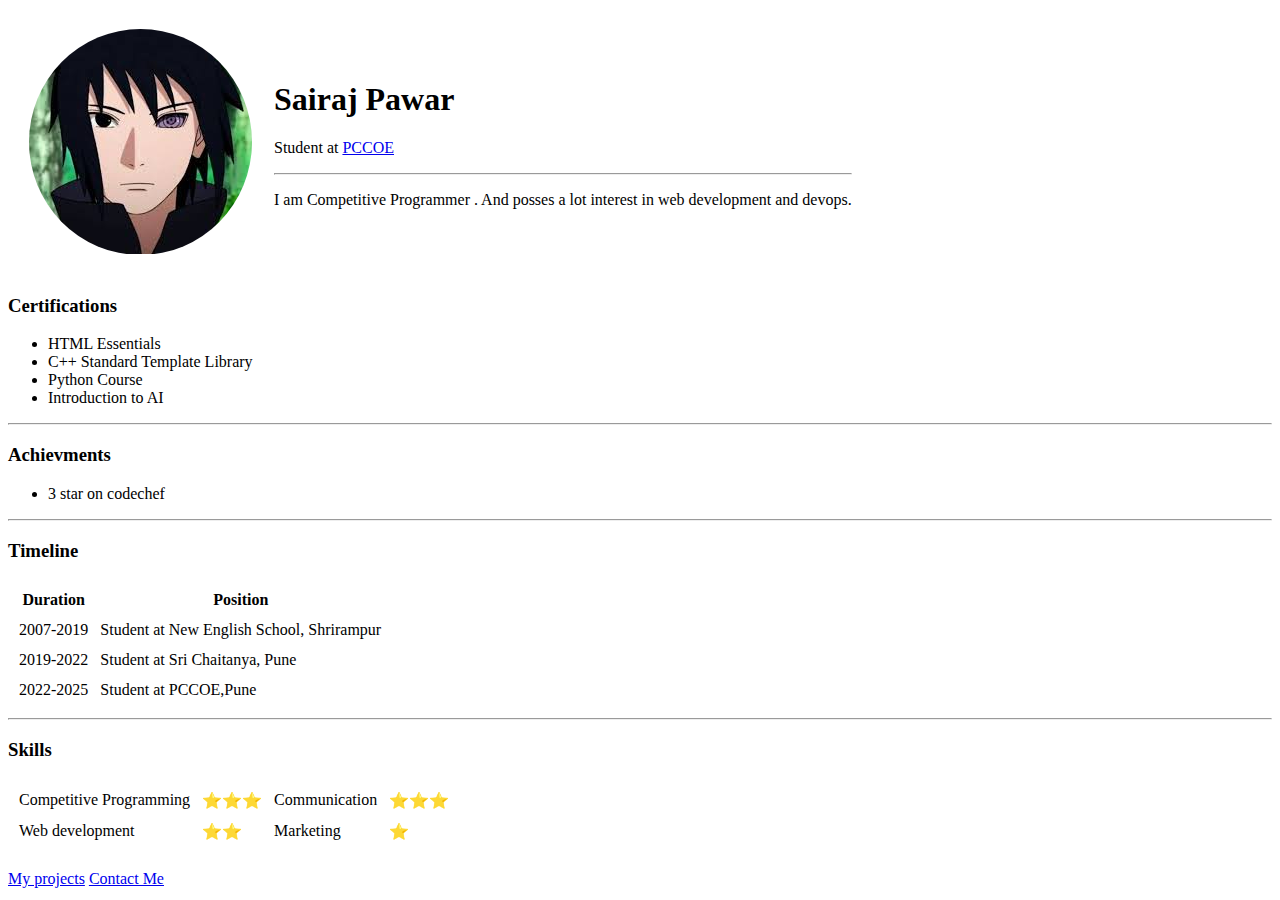
<file: index.html>
<!DOCTYPE html>
<html>
<head>
    <meta charset="utf-8">
    <meta name="viewport" content="width=device-width, initial-scale=1">
    <link rel="stylesheet" href="style1.css">
    <title>MY WEBSITE</title>
</head>
<body>
    <table cellspacing="20">
        <tr>
            <td><img class="profilepic" src="profile.png" alt="sairaj profile picture"></td>
            <td>    
                <h1>Sairaj Pawar</h1>
                <p>Student at <a href="http://www.pccoepune.com/">PCCOE</a></p>
                <hr>
                <p>I am Competitive Programmer . And posses a lot interest in web development and devops.</p>
            </td>
        </tr>
    </table>
    <h3>Certifications</h3>
    <ul>
        <li>HTML Essentials</li>
        <li>C++ Standard Template Library</li>
        <li>Python Course</li>
        <li>Introduction to AI</li>
    </ul>
    <hr>
    <h3>Achievments</h3>
    <ul>
        <li>3 star on codechef</li>
    </ul>
    <hr>
    <h3>Timeline</h3>
    <table cellspacing="10">
        <thead>
            <tr>
                <th>Duration</th>
                <th>Position</th>
            </tr>
        </thead>
        <tr>
            <td>2007-2019</td>
            <td>Student at New English School, Shrirampur</td>
        </tr>
        <tr>
            <td>2019-2022</td>
            <td>Student at Sri Chaitanya, Pune</td>
        </tr>
        <tr>
            <td>2022-2025</td>
            <td>Student at PCCOE,Pune</td>
        </tr>
    </table>
    <hr>
    <h3>Skills</h3>
    <table cellspacing="10">
        <tr>
            <td>Competitive Programming</td>
            <td>⭐⭐⭐</td>
            <td>Communication</td>
            <td>⭐⭐⭐</td>
        </tr>
        <tr>
            <td>Web development</td>
            <td>⭐⭐</td>
            <td>Marketing</td>
            <td>⭐</td>
        </tr>
    </table>
    <br>
    <a href="#">My projects</a>
    <a href="contact.html">Contact Me</a>
</body>
</html>
</file>
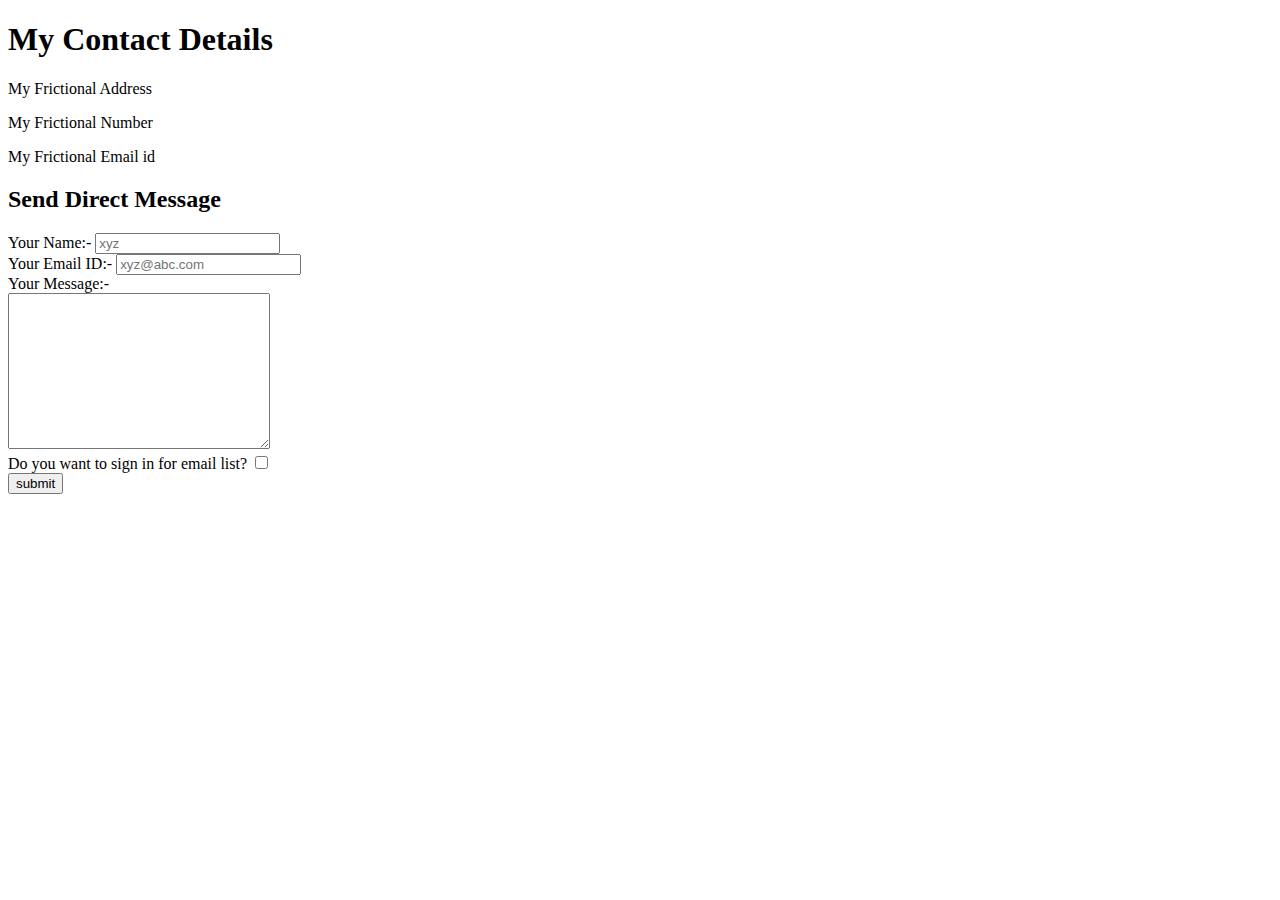
<file: contact.html>
<!DOCTYPE html>
<html>
    <head>
        <meta charset="utf-8">
        <meta name="viewport" content="width=device-width, initial-scale=1">
        <title>Contact Details</title>
    </head>
    <body>
        <h1>My Contact Details</h1>
        <p>My Frictional Address</p>
        <p>My Frictional Number</p>
        <p>My Frictional Email id</p>
        <h2>Send Direct Message</h2>
        <form class="" action="mailto:sairaj.pawar21@pccoepune.org" method="post">
            <label>Your Name:- </label>
            <input type="text" placeholder="xyz"><br>
            <label>Your Email ID:- </label>
            <input type="email" placeholder="xyz@abc.com"><br>
            <label>Your Message:- </label><br>
            <textarea id="message" name="message" rows="10" cols="30"></textarea><br>
            <label>Do you want to sign in for email list?</label>
            <input type="checkbox"><br>
            <input type="submit" name="submit" value="submit">
        </form>
    </body>
</html>
</file>
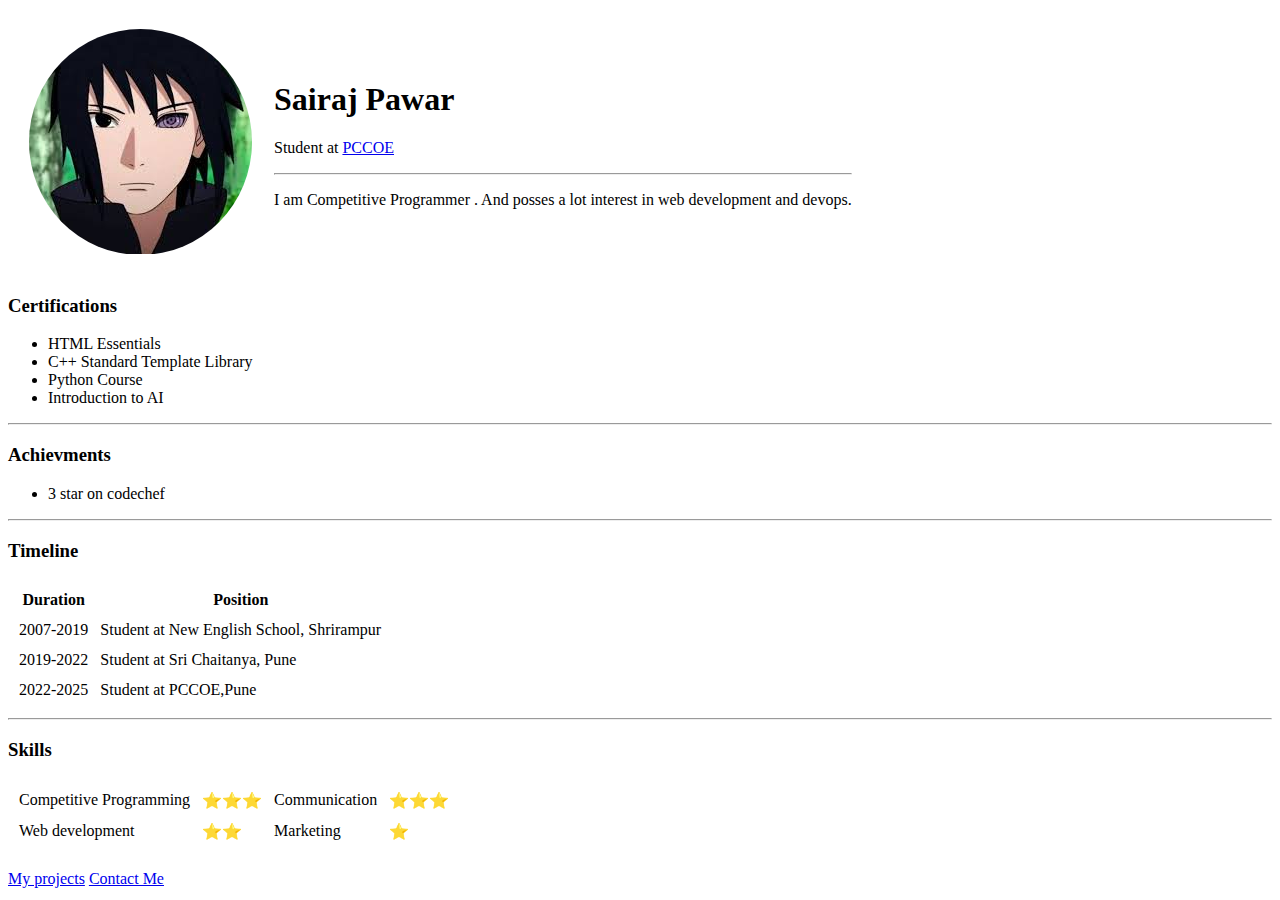
<file: main.html>
<!DOCTYPE html>
<html>
<head>
    <meta charset="utf-8">
    <meta name="viewport" content="width=device-width, initial-scale=1">
    <link rel="stylesheet" href="style1.css">
    <title>MY WEBSITE</title>
</head>
<body>
    <table cellspacing="20">
        <tr>
            <td><img class="profilepic" src="profile.png" alt="sairaj profile picture"></td>
            <td>    
                <h1>Sairaj Pawar</h1>
                <p>Student at <a href="http://www.pccoepune.com/">PCCOE</a></p>
                <hr>
                <p>I am Competitive Programmer . And posses a lot interest in web development and devops.</p>
            </td>
        </tr>
    </table>
    <h3>Certifications</h3>
    <ul>
        <li>HTML Essentials</li>
        <li>C++ Standard Template Library</li>
        <li>Python Course</li>
        <li>Introduction to AI</li>
    </ul>
    <hr>
    <h3>Achievments</h3>
    <ul>
        <li>3 star on codechef</li>
    </ul>
    <hr>
    <h3>Timeline</h3>
    <table cellspacing="10">
        <thead>
            <tr>
                <th>Duration</th>
                <th>Position</th>
            </tr>
        </thead>
        <tr>
            <td>2007-2019</td>
            <td>Student at New English School, Shrirampur</td>
        </tr>
        <tr>
            <td>2019-2022</td>
            <td>Student at Sri Chaitanya, Pune</td>
        </tr>
        <tr>
            <td>2022-2025</td>
            <td>Student at PCCOE,Pune</td>
        </tr>
    </table>
    <hr>
    <h3>Skills</h3>
    <table cellspacing="10">
        <tr>
            <td>Competitive Programming</td>
            <td>⭐⭐⭐</td>
            <td>Communication</td>
            <td>⭐⭐⭐</td>
        </tr>
        <tr>
            <td>Web development</td>
            <td>⭐⭐</td>
            <td>Marketing</td>
            <td>⭐</td>
        </tr>
    </table>
    <br>
    <a href="#">My projects</a>
    <a href="contact.html">Contact Me</a>
</body>
</html>
</file>
<file: style1.css>
img.profilepic{
    display: block;
    border-radius: 50%;
}
</file>
